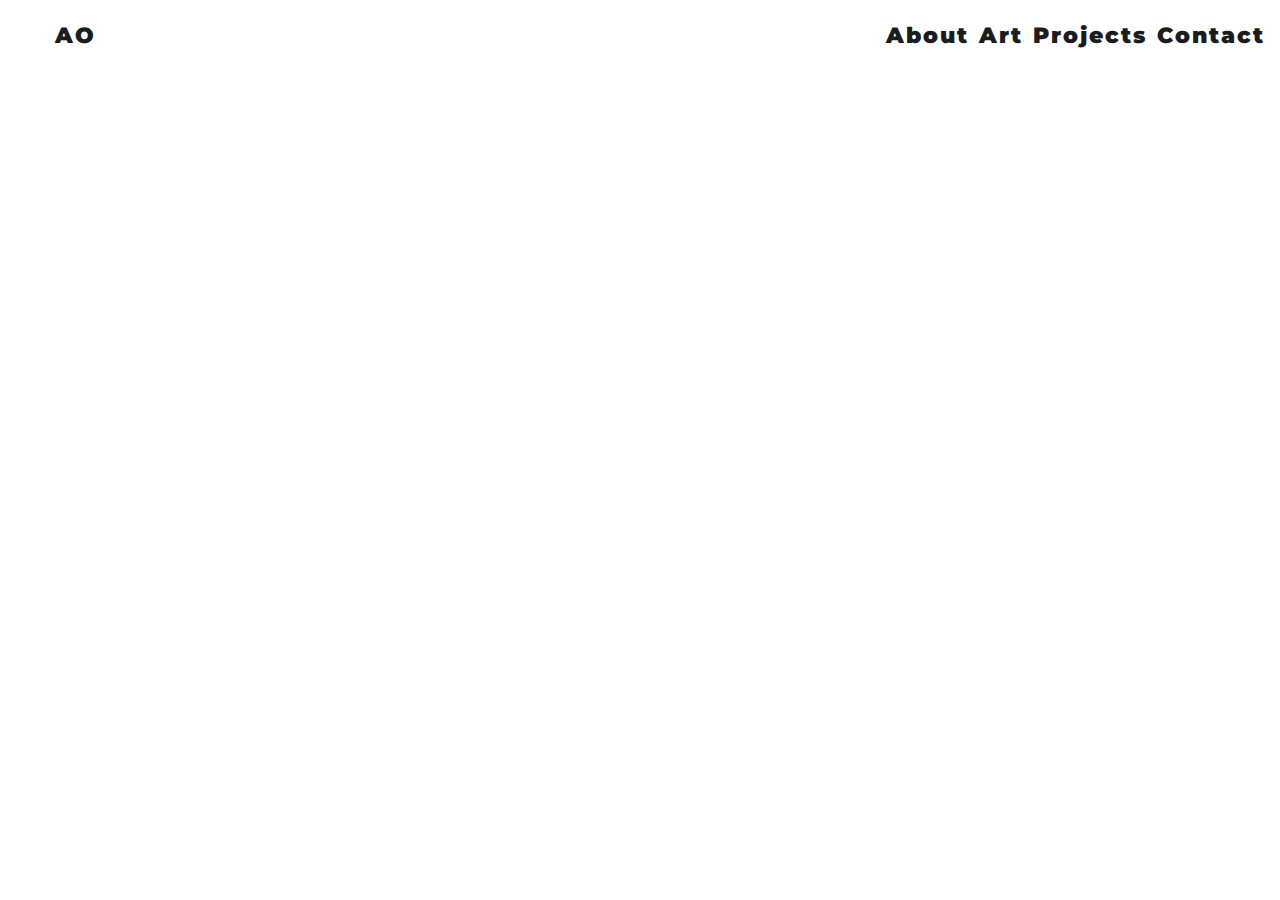
<file: about/index.html>
<!DOCTYPE html>
<html>
<head>
    <link rel="stylesheet" type="text/css" href="../style.css">
    <link rel="stylesheet" href="https://fonts.googleapis.com/css?family=Montserrat">
    <link rel="stylesheet" href="https://fonts.googleapis.com/css?family=Open+Sans">
    <script src="https://code.jquery.com/jquery-1.10.2.js"></script>
    <title>About</title>
</head>
<body>
    <header>
        <nav class="navigation"></nav>
        
        <script>
        $(function(){
          $(".navigation").load("../nav.html");
        });
        </script>
    </header>

</body>


</html>
</file>
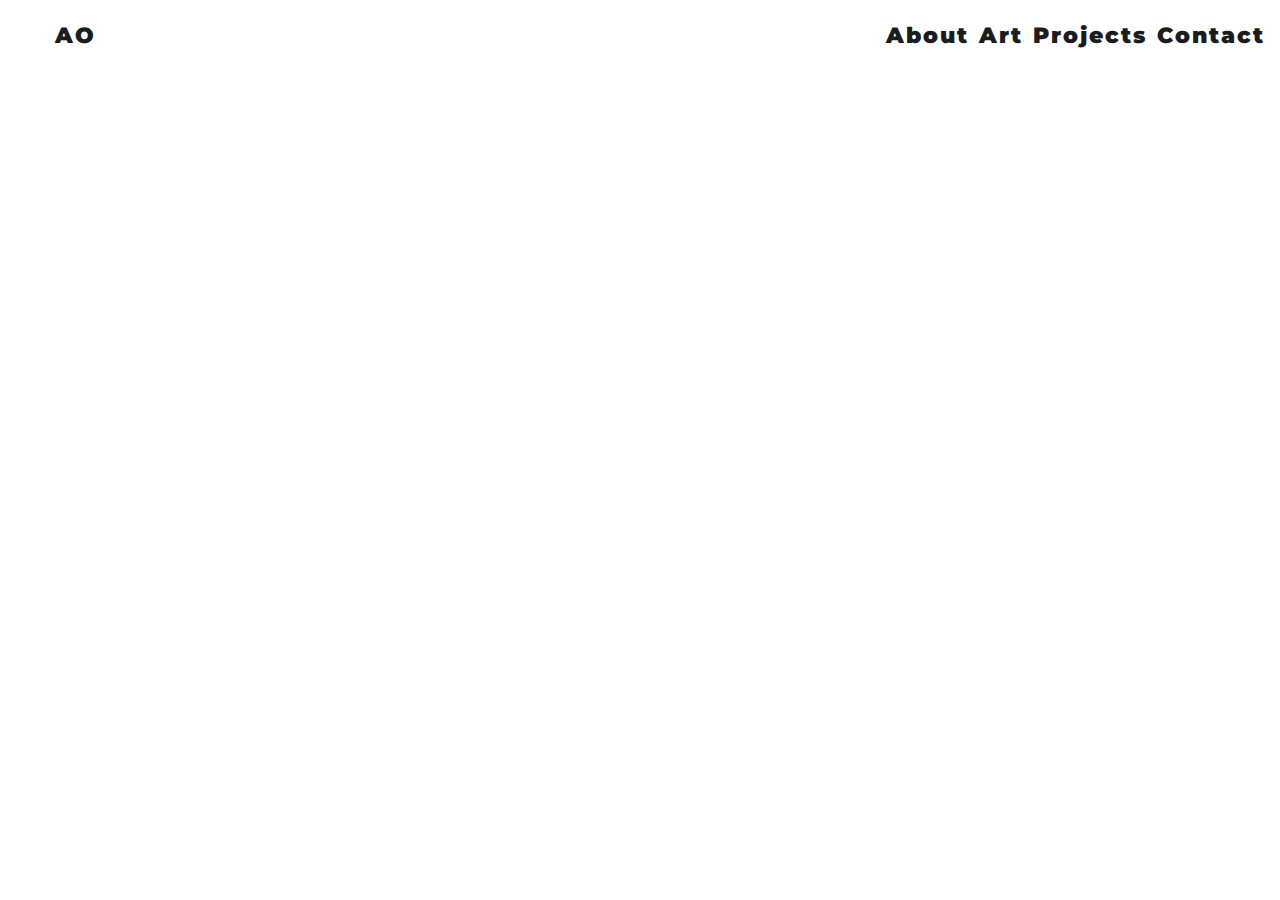
<file: art/index.html>
<!DOCTYPE html>
<html>
<head>
    <link rel="stylesheet" type="text/css" href="../style.css">
    <link rel="stylesheet" href="https://fonts.googleapis.com/css?family=Montserrat">
    <link rel="stylesheet" href="https://fonts.googleapis.com/css?family=Open+Sans">
    <script src="https://code.jquery.com/jquery-1.10.2.js"></script>
    <title>Art</title>
</head>
<body>
    <header>
        <nav class="navigation"></nav>
        
        <script>
        $(function(){
          $(".navigation").load("../nav.html");
        });
        </script>
    </header>

</body>


</html>
</file>
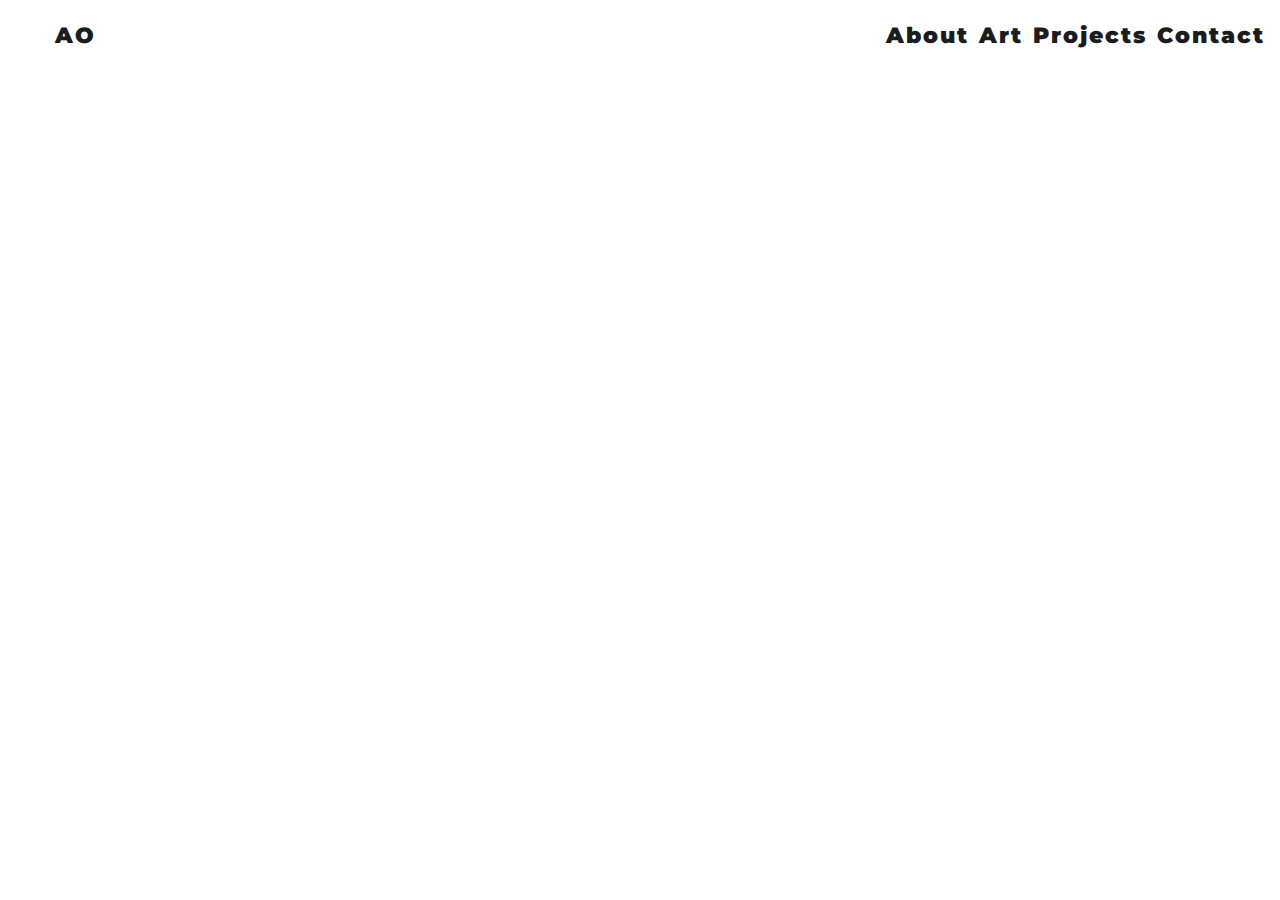
<file: contact/index.html>
<!DOCTYPE html>
<html>
<head>
    <link rel="stylesheet" type="text/css" href="../style.css">
    <link rel="stylesheet" href="https://fonts.googleapis.com/css?family=Montserrat">
    <link rel="stylesheet" href="https://fonts.googleapis.com/css?family=Open+Sans">
    <script src="https://code.jquery.com/jquery-1.10.2.js"></script>
    <title>Contact</title>
</head>
<body>
    <header>
        <nav class="navigation"></nav>
        
        <script>
        $(function(){
          $(".navigation").load("../nav.html");
        });
        </script>
    </header>

</body>


</html>
</file>
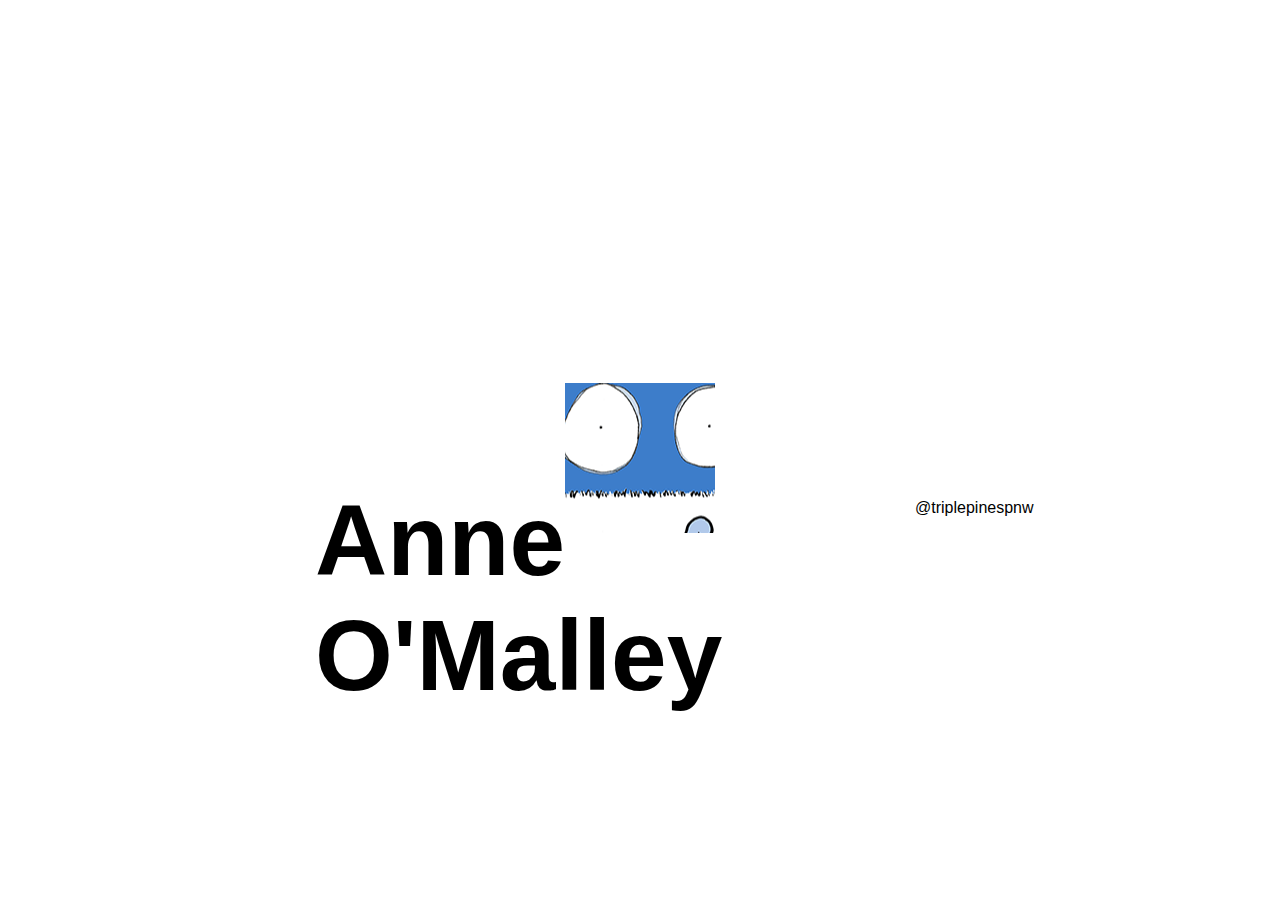
<file: projects/box/index.html>
<!DOCTYPE html>
<head>
    <title>Box</title>
    <link rel="stylesheet" type="text/css" href="style.css">
</head>

<body>
    
<div class="wrap">
    <div class="box">
        <h3>Anne O'Malley</h3>
        <p class="social">@triplepinespnw</p>
    </div>
</div>

<script>
    const box=document.querySelector('.box');
    box.addEventListener('click', function(){
        let first = 'opening';
        let second = 'open';

        if(this.classList.toggle(first)){
            [first, second] = [second, first];
        }

        this.classList.toggle(first);
        setTimeout(() => {
            this.classlist.toggle(second);
        }, 500);
    });
</script>

</body>

</html>
</file>
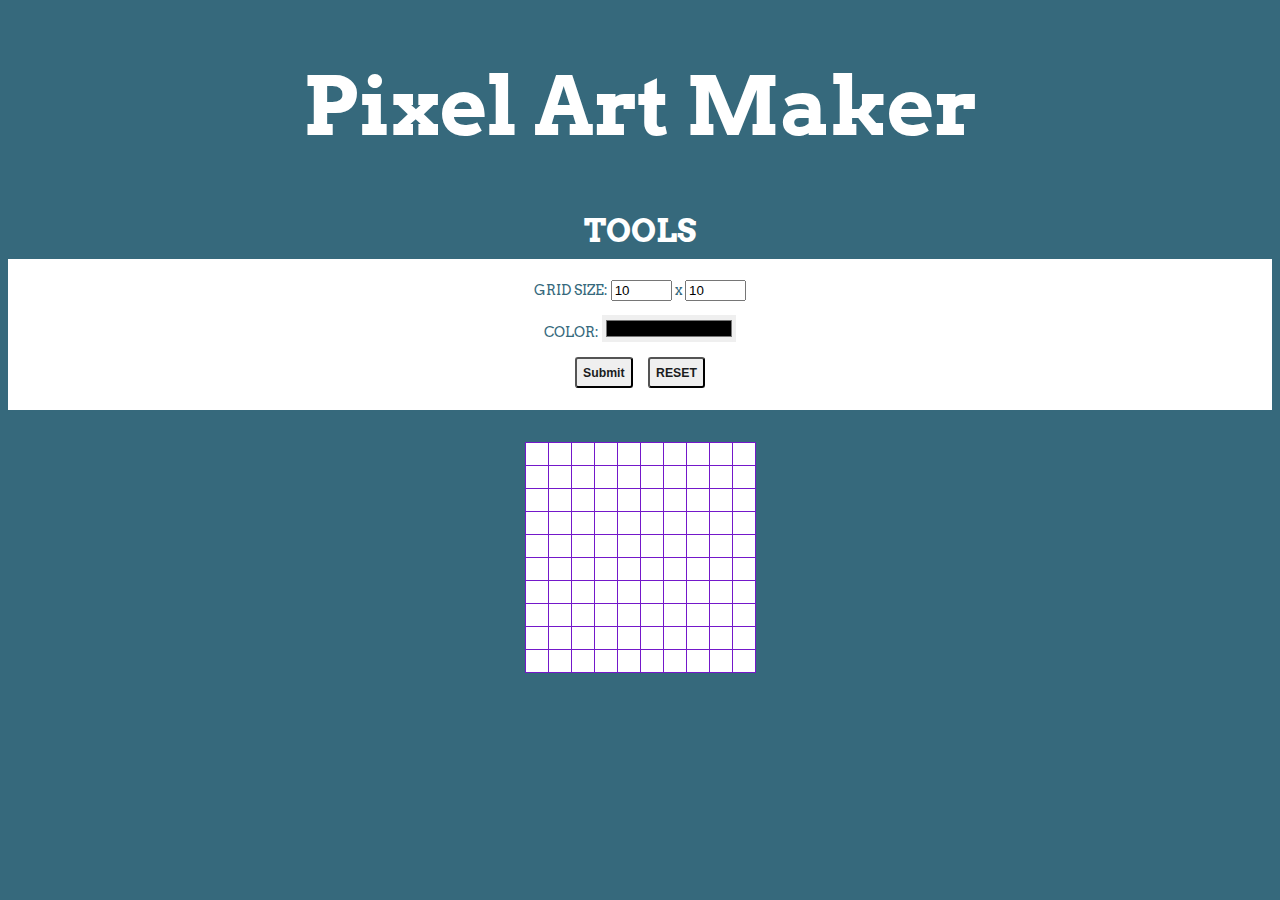
<file: projects/pam/index.html>
<!DOCTYPE html>
<html>
<head>
    <title>Pixel Art Maker!</title>
    <link rel="stylesheet" href="https://fonts.googleapis.com/css?family=Arvo">
    <link rel="stylesheet" href="styles.css">
    <script src="https://ajax.googleapis.com/ajax/libs/jquery/3.3.1/jquery.min.js"></script>
</head>
<body>
    <h1>Pixel Art Maker</h1>

    <h2>TOOLS</h2>
    <div class="toolbox">
        <form id="tools">
            <div class="size">
                GRID SIZE: 
                <input type="number" id="inputHeight" name="height" min="1" value="10" >
                x
                <input type="number" id="inputWidth" name="width" min="1" value="10">
            </div>

            <div class="colorDiv">
                COLOR:
                <input type="color" id="colorPicker">
            </div>
            
            <div class="buttons">
                <input id="submitButton" type=submit />
                <button id="resetButton">RESET</button>
            </div>
        </form>
    </div>

    <table id="pixelCanvas"></table>

    <script src="designs.js"></script>
</body>
</html>
</file>
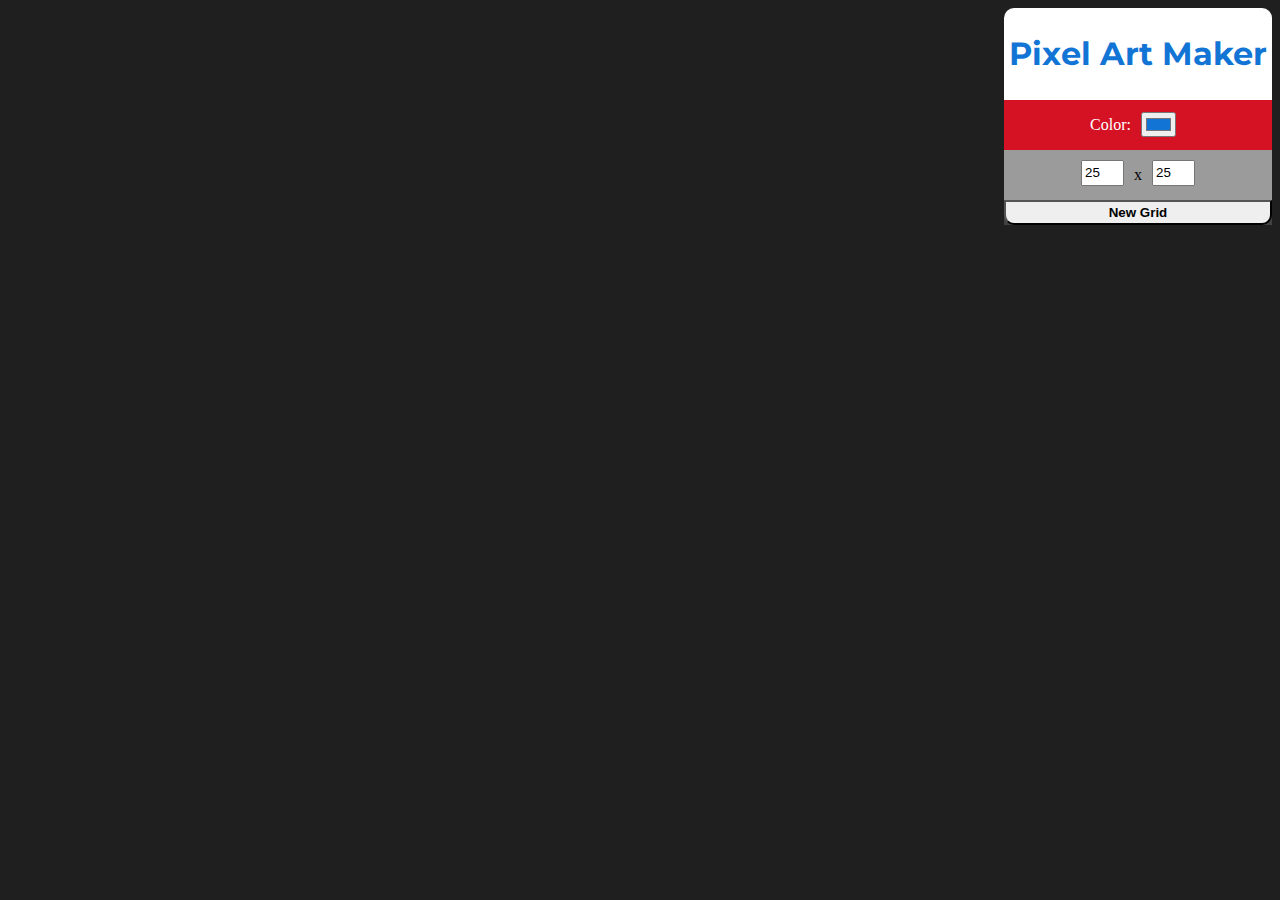
<file: projects/pam2/index.html>
<!DOCTYPE html>
<html>
  <head>
    <link rel="stylesheet" href="./style.css" >
    <link rel="stylesheet" href="https://fonts.googleapis.com/css?family=Montserrat">
    <link rel="stylesheet" href="https://fonts.googleapis.com/css?family=Open+Sans">
  </head>
  <body>
    <div class="header">
      <div id="title">
        <h1>Pixel Art Maker</h1>
      </div>

      <div class="tools">
          <div id="color">
            <p>Color: </p>
            <input id="color-picker" type="color" value="#1275D5" />
          </div>

          <div id="grid-values">
            <input type="number" value="25" min="1" max="500" id="inputX" />
            <p>x</p>
            <input type="number" value="25" min="1" max="500" id="inputY" />
          </div>

        <button id="submit">New Grid</button>
      </div>
    </div>

      <div class="grid">
        <table id="canvas"></table>
      </div>
    <script src="design.js"></script>
  </body>
</html>
</file>
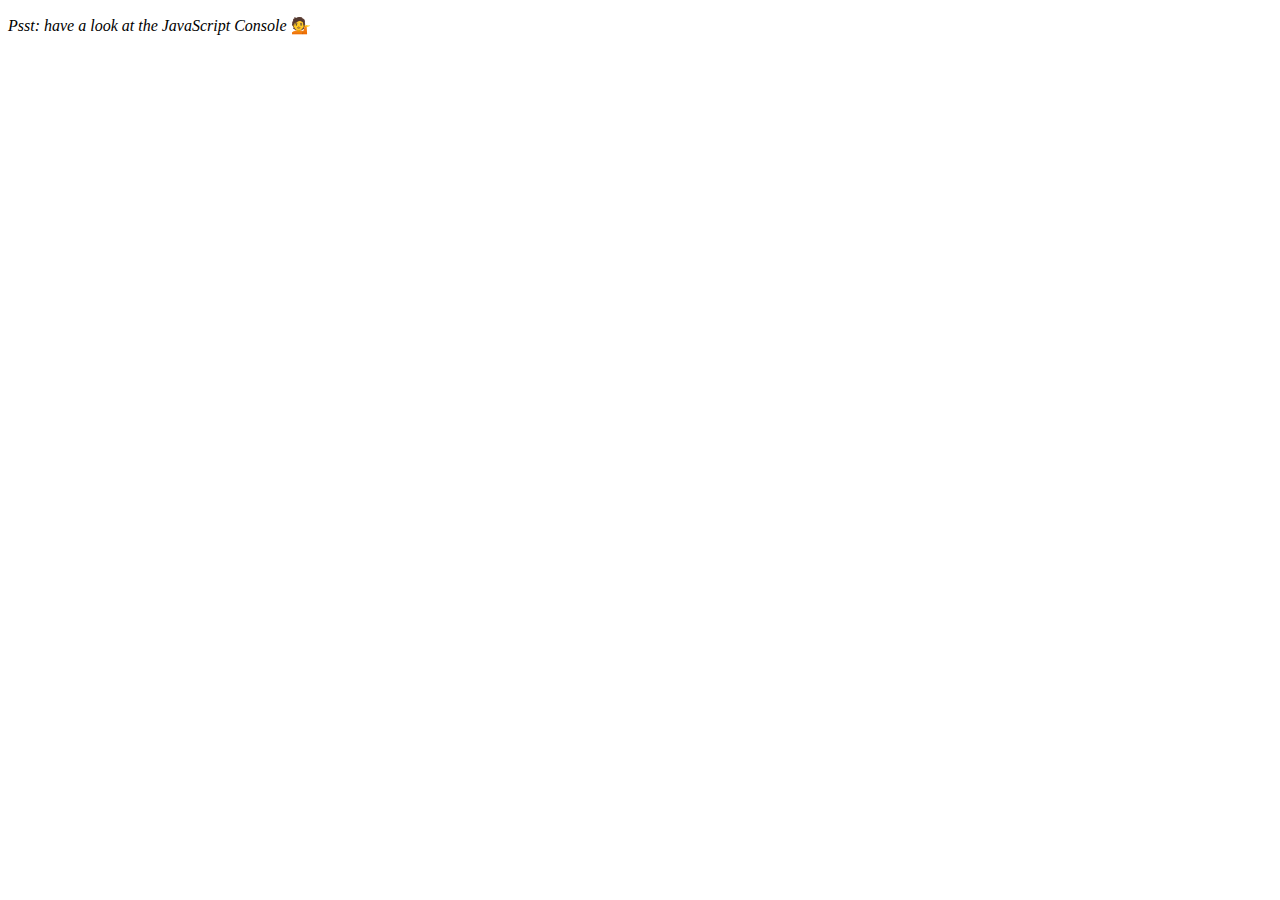
<file: projects/js30/array practice/index.html>
<!DOCTYPE html>
<html lang="en">
<head>
  <meta charset="UTF-8">
  <title>Array Cardio 💪</title>
</head>
<body>
  <p><em>Psst: have a look at the JavaScript Console</em> 💁</p>
  <script>
    // Get your shorts on - this is an array workout!
    // ## Array Cardio Day 1
    // Some data we can work with
    const inventors = [
      { first: 'Albert', last: 'Einstein', year: 1879, passed: 1955 },
      { first: 'Isaac', last: 'Newton', year: 1643, passed: 1727 },
      { first: 'Galileo', last: 'Galilei', year: 1564, passed: 1642 },
      { first: 'Marie', last: 'Curie', year: 1867, passed: 1934 },
      { first: 'Johannes', last: 'Kepler', year: 1571, passed: 1630 },
      { first: 'Nicolaus', last: 'Copernicus', year: 1473, passed: 1543 },
      { first: 'Max', last: 'Planck', year: 1858, passed: 1947 },
      { first: 'Katherine', last: 'Blodgett', year: 1898, passed: 1979 },
      { first: 'Ada', last: 'Lovelace', year: 1815, passed: 1852 },
      { first: 'Sarah E.', last: 'Goode', year: 1855, passed: 1905 },
      { first: 'Lise', last: 'Meitner', year: 1878, passed: 1968 },
      { first: 'Hanna', last: 'Hammarström', year: 1829, passed: 1909 }
    ];
    const people = ['Beck, Glenn', 'Becker, Carl', 'Beckett, Samuel', 'Beddoes, Mick', 'Beecher, Henry', 'Beethoven, Ludwig', 'Begin, Menachem', 'Belloc, Hilaire', 'Bellow, Saul', 'Benchley, Robert', 'Benenson, Peter', 'Ben-Gurion, David', 'Benjamin, Walter', 'Benn, Tony', 'Bennington, Chester', 'Benson, Leana', 'Bent, Silas', 'Bentsen, Lloyd', 'Berger, Ric', 'Bergman, Ingmar', 'Berio, Luciano', 'Berle, Milton', 'Berlin, Irving', 'Berne, Eric', 'Bernhard, Sandra', 'Berra, Yogi', 'Berry, Halle', 'Berry, Wendell', 'Bethea, Erin', 'Bevan, Aneurin', 'Bevel, Ken', 'Biden, Joseph', 'Bierce, Ambrose', 'Biko, Steve', 'Billings, Josh', 'Biondo, Frank', 'Birrell, Augustine', 'Black, Elk', 'Blair, Robert', 'Blair, Tony', 'Blake, William'];
    // Array.prototype.filter()
    // 1. Filter the list of inventors for those who were born in the 1500's
    //Vanilla JS Version - function returning the true of the simplified if statement
    const fifteen = inventors.filter(inventor => (inventor.year >= 1500 && inventor.year <= 1599))
    // console.table(fifteen);

    // 2. Give us an array of the inventors' first and last names
    const inventorNames = inventors.map(inventor => inventor.first + ' ' + inventor.last);
    // console.table(inventorNames);
    
    // 3. Sort the inventors by birthdate, oldest to youngest
    const sortInventors = inventors.sort(function(a, b) {
        if(a.year < b.year){
            return -1;
        }
        if(a.year > b.year){
            return 1;
        }
        return 0;
    });
    
    // console.table(sortInventors);

    // Array.prototype.reduce()
    // 4. How many years did all the inventors live?
    ///Individual Ages
    const inventorAges = inventors.map( inventor => {
        inventor.age = inventor.passed - inventor.year;
        return inventor;
    });
    ///Total Years lived
    const totalYears = inventors.reduce((total, inventor) => {
        return total + (inventor.passed - inventor.year);
    }, 0);
    // console.log(totalYears);

    // console.table(inventorAges);

    // 5. Sort the inventors by years lived
    const sortByAge = inventorAges.sort(function(a, b) {
        if(a.age < b.age){
            return - 1;
        }
        if(a.age > b.age){
            return 1;
        }
        return 0;
    });

    //OR if you don't use the age property because it doesn't technically exist in the array
    const oldest = inventors.sort(function(a, b) {
        const lastInventor = a.passed - a.year;
        const firstInventor = b.passed - b.year;

        return lastInventor > firstInventor ? -1 : 1;
    })

    // console.table(sortByAge);
    // console.table(oldest);

    // 6. create a list of Boulevards in Paris that contain 'de' anywhere in the name
    // https://en.wikipedia.org/wiki/Category:Boulevards_in_Paris
    //pull the dom elements from the page
    // const category = document.querySelector('.mw-category');
    //pick up the list of links and use Array.from to change it from a node list into an array
    // const links = Array.from(category.querySelectorAll('a'));

    //from the links pull the text content and then filter it by those that include de
    // const de = links
    //     .map(link => link.textContent)
    //     .filter(streetName => streetName.includes('de'));

    // de;


    // 7. sort Exercise
    // Sort the people alphabetically by last name
    const nameSort = inventors.sort(function(a, b) {
        let nameA = a.last.toLowerCase(),
        nameB = b.last.toLowerCase();
        if(nameA < nameB){
            return -1;
        }
        if(nameA > nameB){
            return 1;
        }
        return 0;
    });

    //wes bos way
    const alpha = people.sort((lastOne, nextOne) => {
        const [aLast, aFirst] = lastOne.split(', ');
        const [bLast, bFirst] = nextOne.split(', ');
        return aLast > bLast ? 1 : -1;
    });
    constole.table(alpha);

    // console.table(nameSort);

    // 8. Reduce Exercise
    // Sum up the instances of each of these
    const data = ['car', 'car', 'truck', 'truck', 'bike', 'walk', 'car', 'van', 'bike', 'walk', 'car', 'van', 'car', 'truck' ];
    
    //long way
    function countArrayItems(og) {
        const dataCount = [];
        const myCopy = og.slice(0);

        for(let i = 0; i < og.length; i++) {
            let myCount = 0;
            for(let w = 0; w < myCopy.length; w++) {
                if(og[i] == myCopy[w]) {
                    myCount++;
                    delete myCopy[w];
                }
            }
            if(myCount > 0) {
                let a = new Object();
                a.value = og[i];
                a.count = myCount;
                dataCount.push(a);
            }
        }
        return dataCount;
    };

    const newArray = countArrayItems(data);
    // console.table(newArray);

    //wes bos way
    //steps: start with a blank object (the empty {} at the end of the function), loop over the objects to 
    //see if there's a 0 there, 
    const transportation = data.reduce(function(obj, item) {
        if(!obj[item]) {
            obj[item] = 0;
        }
        obj[item]++;
        return obj;
    }, {});

    console.log(transportation);
  
  </script>
</body>
</html>
</file>
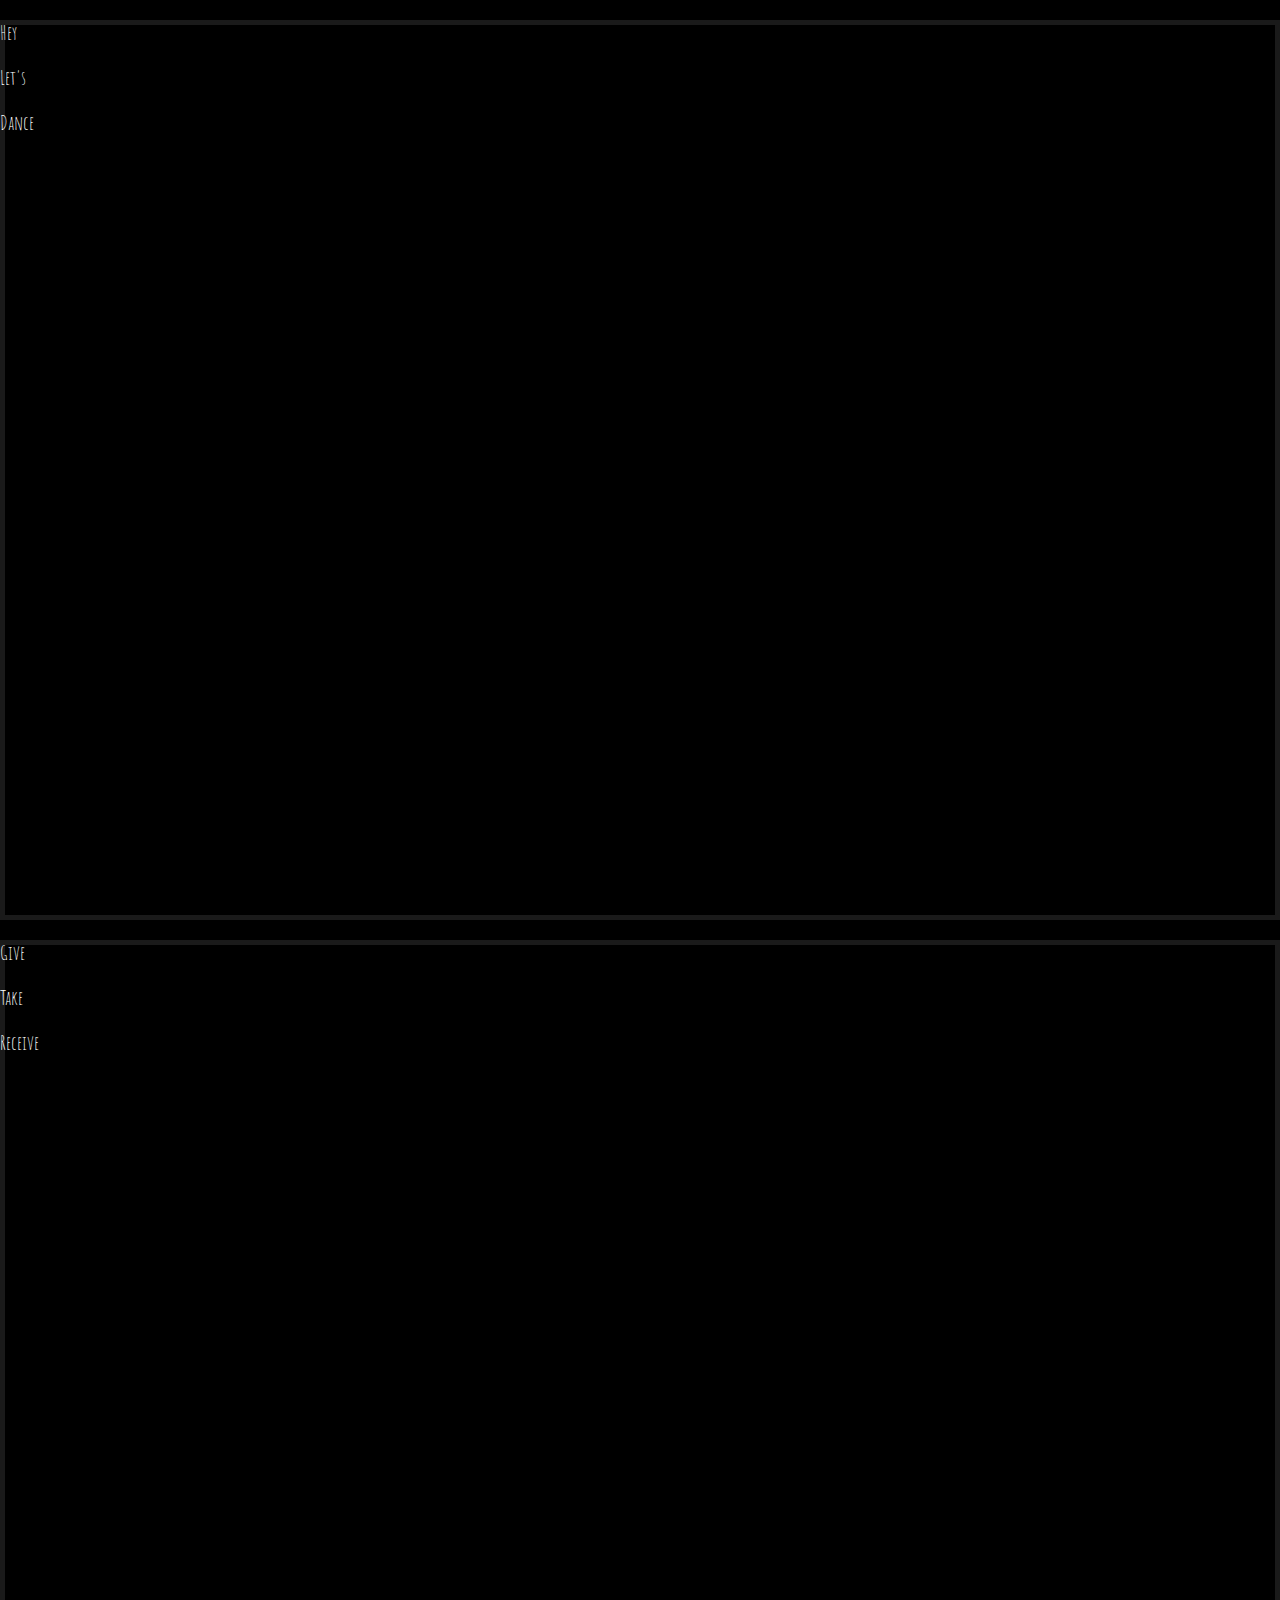
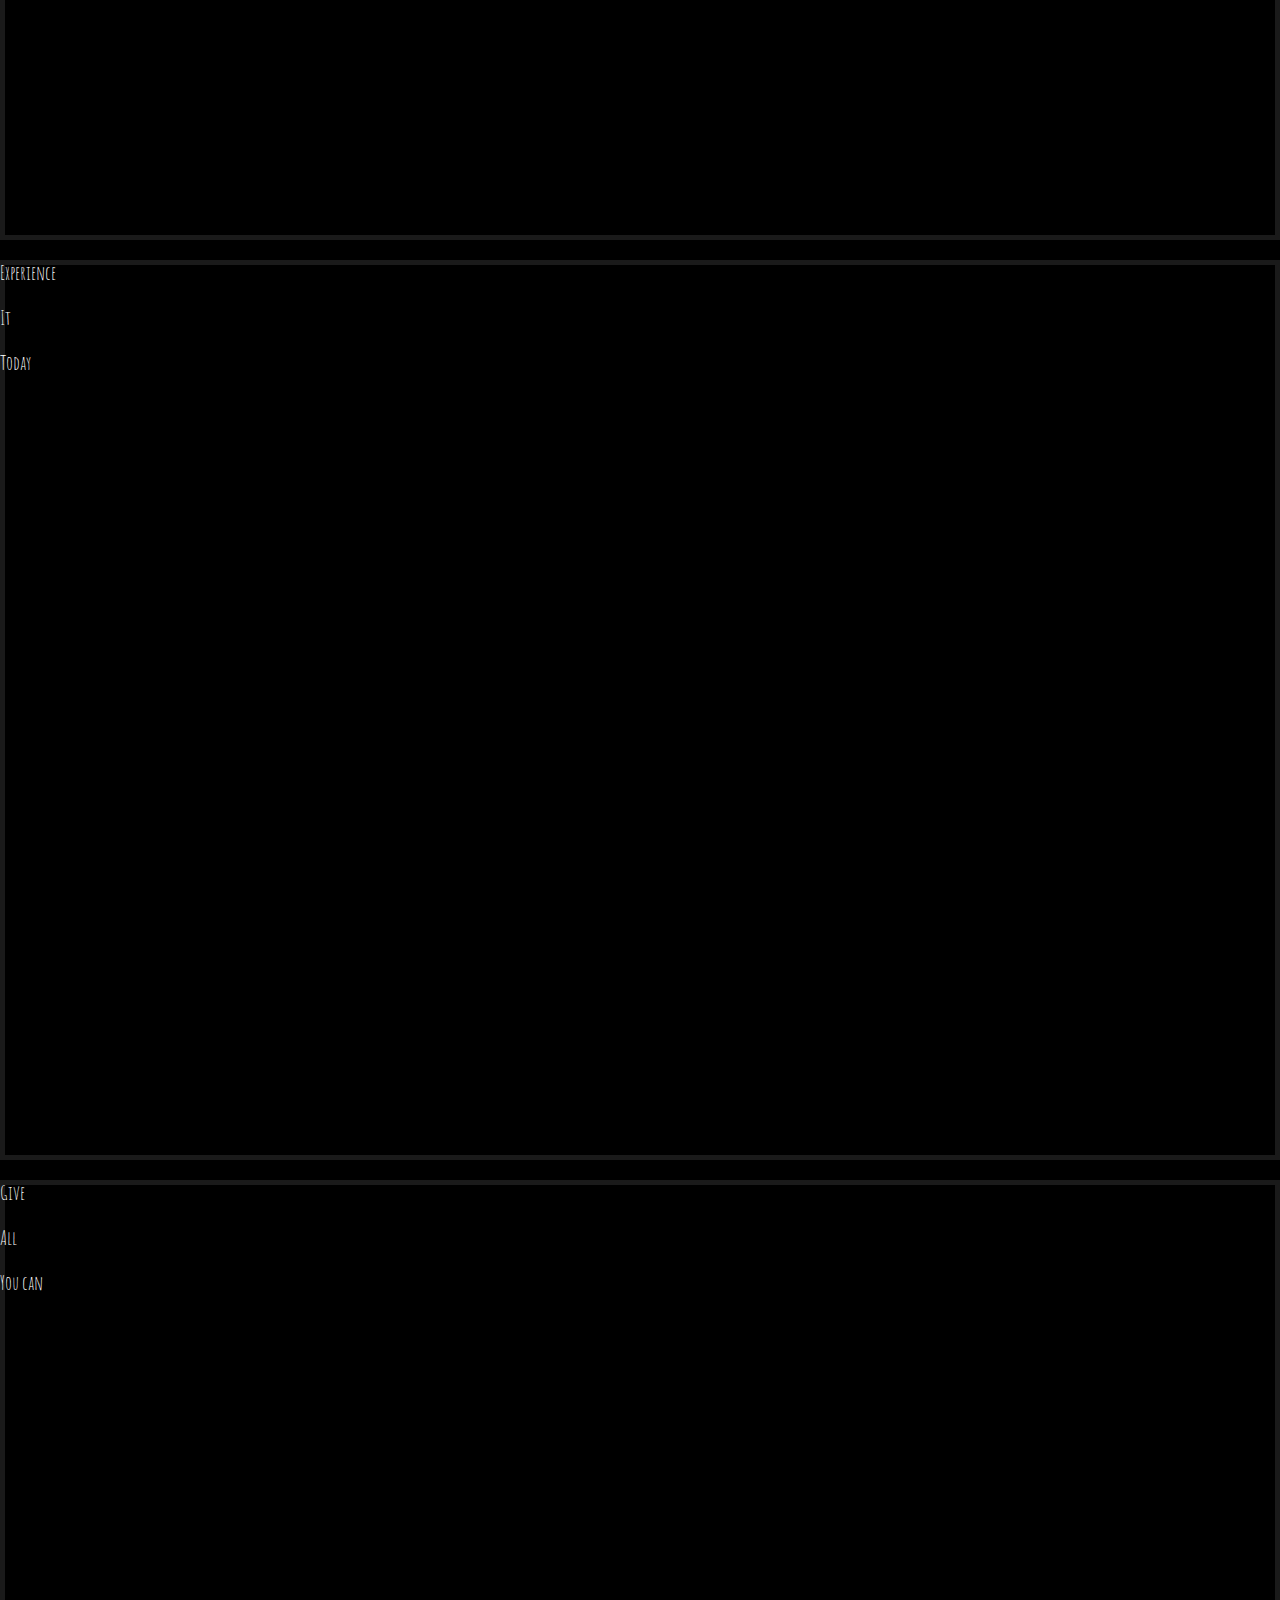
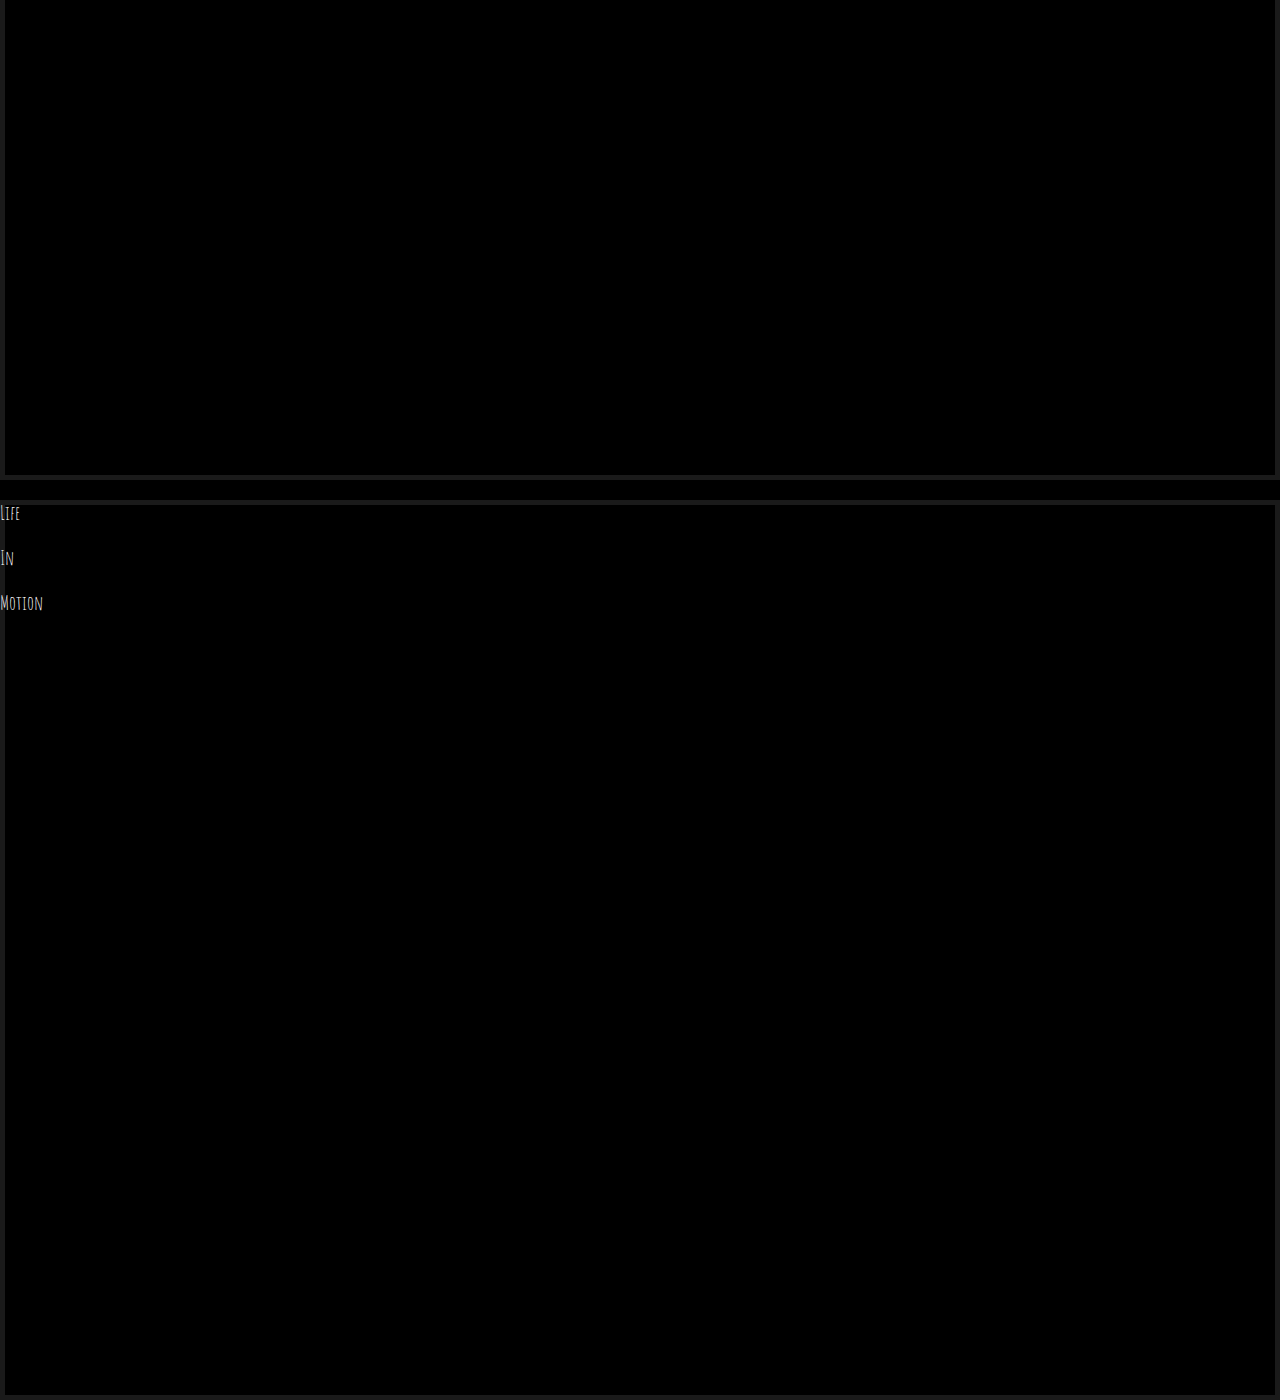
<file: projects/js30/flex-panels/index.html>
<!DOCTYPE html>
<html>
<head> 
    <title>Flex-Panels</title>
    <link rel="stylesheet" type="text/css" href="style.css"/>
    <link href='https://fonts.googleapis.com/css?family=Amatic+SC' rel='stylesheet' type='text/css'>
</head>
<body>
    
    <div class="panels">
        <div class="panel panel1">
          <p>Hey</p>
          <p>Let's</p>
          <p>Dance</p>
        </div>
        <div class="panel panel2">
          <p>Give</p>
          <p>Take</p>
          <p>Receive</p>
        </div>
        <div class="panel panel3">
          <p>Experience</p>
          <p>It</p>
          <p>Today</p>
        </div>
        <div class="panel panel4">
          <p>Give</p>
          <p>All</p>
          <p>You can</p>
        </div>
        <div class="panel panel5">
          <p>Life</p>
          <p>In</p>
          <p>Motion</p>
        </div>
      </div>

</body>

</html>
</file>
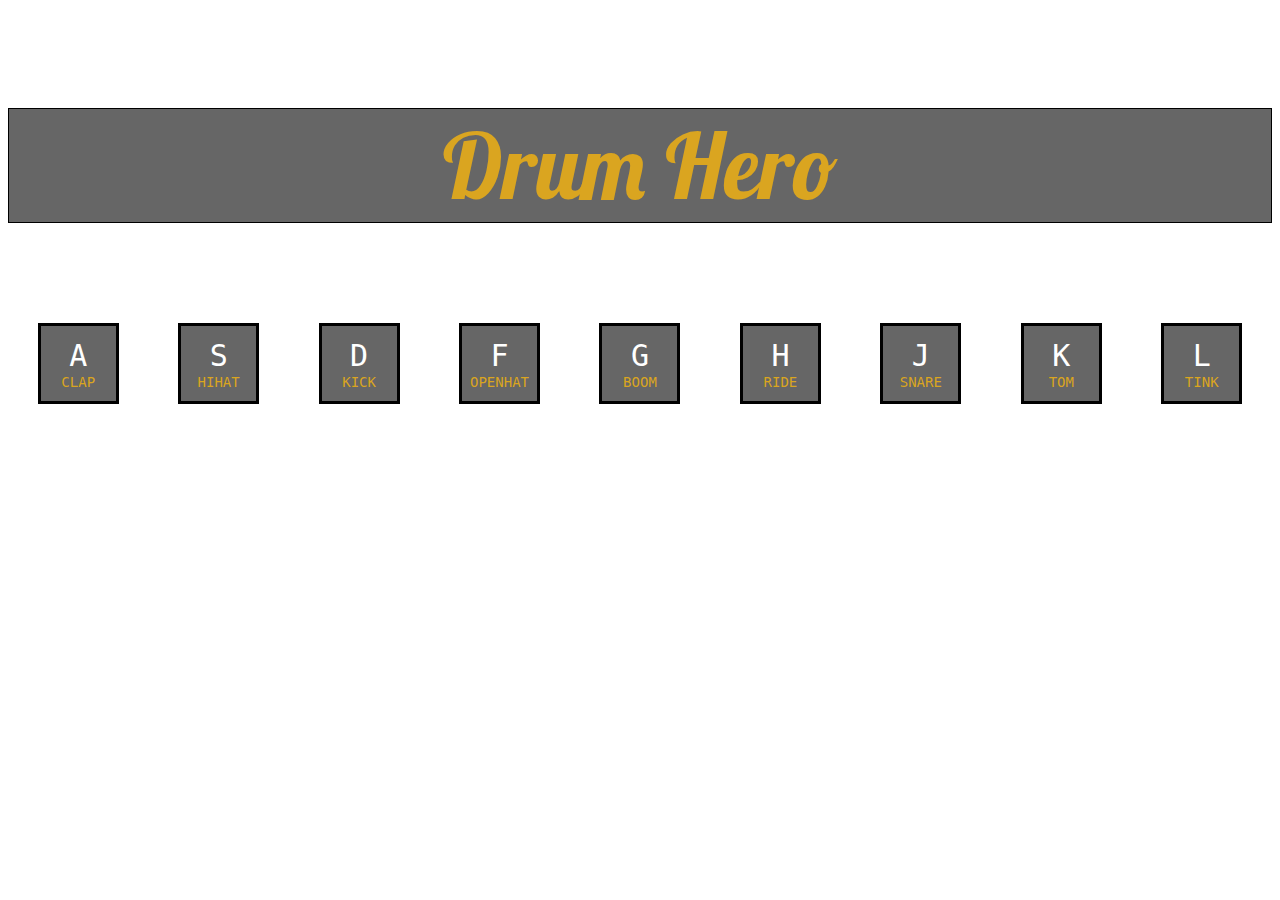
<file: projects/js30/js-drum-kit/Index.html>
<html>
    <head>
        <title>JS Drum Kit</title>
        <link rel="stylesheet" type="text/css" href="style.css">
        <link href="https://fonts.googleapis.com/css?family=Lobster" rel="stylesheet">
    </head>
    <body>
        <h1>Drum Hero</h1>

        <div class="keys">
            <div data-key="65" class="key">
                <kbd>A</kbd>
                <span class="sound">clap</span>
            </div>
            <div data-key="83" class="key">
                <kbd>S</kbd>
                <span class="sound">hihat</span>
            </div>
            <div data-key="68" class="key">
                <kbd>D</kbd>
                <span class="sound">kick</span>
            </div>
            <div data-key="70" class="key">
                <kbd>F</kbd>
                <span class="sound">openhat</span>
            </div>
            <div data-key="71" class="key">
                <kbd>G</kbd>
                <span class="sound">boom</span>
            </div>
            <div data-key="72" class="key">
                <kbd>H</kbd>
                <span class="sound">ride</span>
              </div>
              <div data-key="74" class="key">
                <kbd>J</kbd>
                <span class="sound">snare</span>
              </div>
              <div data-key="75" class="key">
                <kbd>K</kbd>
                <span class="sound">tom</span>
              </div>
              <div data-key="76" class="key">
                <kbd>L</kbd>
                <span class="sound">tink</span>
              </div>
        </div>

        <audio data-key="65" src="sounds/clap.wav"></audio>
        <audio data-key="83" src="sounds/hihat.wav"></audio>
        <audio data-key="68" src="sounds/kick.wav"></audio>
        <audio data-key="70" src="sounds/openhat.wav"></audio>
        <audio data-key="71" src="sounds/boom.wav"></audio>
        <audio data-key="72" src="sounds/ride.wav"></audio>
        <audio data-key="74" src="sounds/snare.wav"></audio>
        <audio data-key="75" src="sounds/tom.wav"></audio>
        <audio data-key="76" src="sounds/tink.wav"></audio>

        <script>
        
        window.addEventListener('keydown', function(e) {
            const audio = document.querySelector(`audio[data-key="${e.keyCode}"`); //selects the audio for the given key code
            const key = document.querySelector(`.key[data-key="${e.keyCode}"`); //selects the key for the given key code

            if(!audio) return; //keeps function from running if no audio element
            audio.currentTime = 0; //rewinds the audio file to the start so that it can play repeatedly quickly
            audio.play();
            key.classList.add('playing'); 
        });

            function removeTransition(e) {
                if (e.propertyName !== 'transform') return; //skips anything that isn't a transform
                this.classList.remove('playing'); 
                }

            const keys = document.querySelectorAll('.key');
            keys.forEach( key => key.addEventListener('transitionend', removeTransition));
            

        </script>
    </body>
</html>
</file>
<file: style.css>
h1, h2, h3 {
    font-family: Montserrat, 'Open Sans', sans-serif;
}

p {
    font: 18px 'Open Sans', Helvetica, sans-serif;
}

a {
    text-decoration: none;
    cursor: 'pointer';
    color: #1275D5;
}

/* Navigation */

header {
    display: flex;
    top: 0;
    width: 100%;
    z-index: 1000;
    /* box-shadow: 0 2px 4px -1px rgba(0, 0, 0, 0.2), 0 4px 5px 0 rgba(0, 0, 0, 0.14), 0 1px 10px 0 rgba(0, 0, 0, 0.12); */
}

.navigation {
    width: 100%;
    padding: 0 10px;
}

.dropdown-menu ul {
    display: flex;
    flex-direction: row;
    list-style: none;
    font: 900 22px Montserrat, Futura, sans-serif;
} 

.dropdown-menu li:first-child {
    margin-right: auto;
}

.dropdown-menu li {
    padding: 0 5px;
}

.dropdown-menu a {
    flex-grow: 1;
    color: #1a1c1d;
}

.dropdown-menu a:hover {
    color: #1275D5;
}

.hamburger-menu {
    display: none;
}

/* Body */

body {
    display: flex;
    flex-flow: column;
    text-align: center;
    margin: 0;
    font: 16px Futura, "Times New Roman", serif;
    background-color: #fff;
}

.index-container {
    width: 100%;
    justify-content: space-around;
    margin-top: 56px;
}

.index-container img {
    max-width: 100%;
}

footer {
    display: flex;
    justify-content: center;
    width: 100%;
    padding: 0;
    margin: 0;
    list-style: none;
    text-transform: uppercase;
}

/* About Me Section */

.about-me-section {
    display: flex;
    flex-direction: row;
    align-items: center;
    width: 100%;
    background: #1a1c1d;
    color: #fff;
}

.about-me-section img {
    margin: 20px;
    align-items: flex-start;
    width: 25%;
}

.about-me-text {
    padding: 20px;
}

.learn-more {
    padding: 15px 0;
}

.learn-more-link {
    margin-top: 10px;
    padding: 4px 8px;
    font-size: 20px;
    background: #1275D5;
    color: #fff;
}

.learn-more-link:hover {
    background: #fff;
    color: #1275D5;
}

/* Projects Page */

.card-body {
    position: relative;
    display: flex;
    flex-direction: column;
    -webkit-box-orient: vertical;
    -webkit-box-direction: normal;
    background-color: #1a1c1d;
}


/* Media Queries */

@media screen and (max-width: 577px) {
    nav {
        width: 100%;
    }

    nav ul {
        width: 100%;
        justify-content: flex-end;
        align-items: flex-end;
        flex-direction: column;
        flex-wrap: wrap;
    }

    nav ul li {
        letter-spacing: 1px;
        padding: 1px;
    }

    .dropdown-menu {
        display: none;
        width: 240px;
    }

    .hamburger-menu svg.close-icon,
    .is-open .hamburger-menu svg.menu-icon {
      display: none;
    }
    
    .hamburger-menu,
    .hamburger-menu svg.menu-icon,
    .is-open .hamburger-menu svg.close-icon,
    .is-open .dropdown-menu {
      display: block;
    }

    .about-me-section {
        flex-direction: column;
    }

    .about-me-section img {
        margin-bottom: 0;
    }

    .about-me-text, 
    .about-me-text p {
        margin-top: 0;
    }
}

@media screen and (min-width: 1055px) {
    p {
        font-size: 22px;
    }

    nav ul {
        flex-wrap: wrap;
    }

    nav ul li {
        letter-spacing: 2px;
    }

    .index-container img {
        max-width: 1000px;
    }

    .about-me-section {
        margin: auto;
        max-width: 1000px;
    }
}
</file>
<file: projects/box/style.css>
.wrap {
    min-height: 100vh;
    display:flex;
    justify-content: center;
    align-items: center;
    font-family: sans-serif;
    font-weight: 100;
    color:black;
  }

  .box {
    background:white url(codesquatch.png) center fixed no-repeat;
    width:50px;
    height:50px;
    padding:50px;
    transition: width 0.2s, height 0.6s;
    position: relative;
  }

  .box.opening {
    width:500px;
    height:500px;
  }

  .box h3 {
    position: absolute;
    width:100%;
    font-size: 100px;
    transform:translateX(-200%);
    transition: all 0.5s;
    top:0;
  }

  .box p {
    position: absolute;
    width:100%;
    transform:translateX(200%);
    transition: all 0.5s;
    bottom:0;
  }

  .box.open > * {
    transform:translateX(0%);
  }
</file>
<file: projects/pam/styles.css>
/* Notes */
/* Using em for sizing as this appears to be the preference given on the style guide and I want to be consistent. 
Would prefer to use px for font sizing, but again, consistency. */

/* Element Styling */
body {
    text-align: center;
    background-color: #36697c;
    color: #fff;
    font-family: Arvo, "Times New Roman", serif;
}

h1 {
    font-size: 5.143em;
}

h2 {
    margin: 0.25em 0 0.25em;
    font-size: 2em;
}

/* Table Styling */
table {
    display: flex;
    justify-content: center;
    border-collapse: collapse;
    margin-top: 2em;
}

td {
    background-color: #fff;
    border: 0.071em solid rgb(116, 24, 202);
    min-width: 1.25em;
    height: 1.25em;
}


/* Form Styling */
.toolbox {
    padding: 1em;
    font-size: 0.875em;
    background-color: #fff;
    color: #36697c;
}

input[type=number] {
    width: 4em;
}

input[type=color] {
    width: 10em;
    border-style: none;
}

.size, 
.colorDiv, 
.buttons {
    padding: 0.5em;
}


/* Button Styling */
#submitButton, 
#resetButton {
    padding: 0.5em;
    margin: 0.10em 0.5em 0.10em;
    border-radius: 0.25em;
    background-color: #efefef;
    color: #1a1c1d;
    font: bold 0.875em Arial, Helvetica, sans-serif;
}
</file>
<file: projects/pam2/style.css>
/* Elements */

body {
  background-color: rgb(31, 31, 31);
  text-align: center;
}

h3 {
  font-family: 'Open Sans', sans-serif;
  font-style: italic;
  margin: 0;
}

input {
  height: 20px;
  width: 35px;
  margin: 10px;
}

/* Header */

#color {
  align-content: center;
  background-color: #d51224;
  color: #fff;
  display: flex;
  flex-direction: row;
  justify-content: center;
  align-items: center;
}

#color-picker {
  height: 25px;
}

.header {
  background-color: #fff;
  border-radius: 10px;
  display: flex;
  flex-direction: column;
  float: right;
  padding: 0;
  text-align: center;
}

#submit {
  -moz-border-radius: 0 0 10px 10px;
  -webkit-border-radius: 0 0 10px 10px;
  border-radius: 0 0 10px 10px;
  font-weight: bold;
  height: 25px;
}

#submit:focus {
  outline:0;
}

#submit:hover {
  background-color: rgba(155, 155, 155, 0.502);
  cursor: pointer;
}

#title {
  color: #1275D5;
  font-family: Montserrat, 'Open Sans', sans-serif;
  font-weight: bold;
  padding: 5px;
}

.tools {
  display: flex;
  flex-direction: column;
  background-color: #414141;
  min-width: 100%;
}

/* Grid */

table,
tr,
td {
    border: 0.071em solid #000;
    background-color: #fff;
}

table {
    border-collapse: collapse;
    margin: 0 auto;
}

#grid-values {
  background-color: #9b9b9b;
  display: flex;
  flex-direction: row;
  justify-content: center;

}
</file>
<file: projects/js30/flex-panels/style.css>
body {
    box-sizing: border-box;
    margin: 0;
    font-size: 20px;
    font-weight: 200;
    font-family: 'Amatic SC', 'helvetica neue', sans-serif;
    color: #fff;
    background-color: black;
}

.panel {
    min-height: 100vh;
    box-shadow:inset 0 0 0 5px rgba(255,255,255,0.1);
}

#panel1 {
    background-image:url(https://source.unsplash.com/gYl-UtwNg_I/1500x1500); 
}

#panel2 {
    background-image:url(https://source.unsplash.com/rFKUFzjPYiQ/1500x1500); 
}

#panel3 {
    background-image:url(https://images.unsplash.com/photo-1465188162913-8fb5709d6d57?ixlib=rb-0.3.5&q=80&fm=jpg&crop=faces&cs=tinysrgb&w=1500&h=1500&fit=crop&s=967e8a713a4e395260793fc8c802901d); 
}

#panel4 {
    background-image:url(https://source.unsplash.com/ITjiVXcwVng/1500x1500); 
}

#panel5 {
    background-image:url(https://source.unsplash.com/3MNzGlQM7qs/1500x1500); 
}
</file>
<file: projects/js30/js-drum-kit/style.css>
body {
    display: flex;
    flex-direction: column;
    justify-content: center;
    font: 14px monospace;
    background: url(http://i.imgur.com/b9r5sEL.jpg) bottom center;
    background-size: cover;
    color: #fff;
}

h1 {
    position: relative;
    top: 0;
    text-align: center;
    font: 90px Lobster;
    border: solid 1px black;
    margin: 100px 0px;
    background: rgba(0, 0, 0, 0.6);
    color: goldenrod;
}

span {
    color: goldenrod;
}

kbd {
    font-size: 30px;
    padding-bottom: 1px;
}

.keys {
    display: flex;
    flex-direction: row;
    justify-content: space-around;
    text-align: center;
    text-transform: uppercase;
    width: 100%;
}

.key {
    display: flex;
    flex-direction: column;
    justify-content: center;
    width: 75px;
    height: 75px;
    transition: all 0.07s;
    border: 3px solid black;
    background: rgba(0, 0, 0, 0.6);
}

/* animation styling */

.playing { 
    -webkit-transform: scale(1.1);
    border: 3px solid goldenrod;
    background: rgba(98, 98, 98, 0.8)
}
</file>
